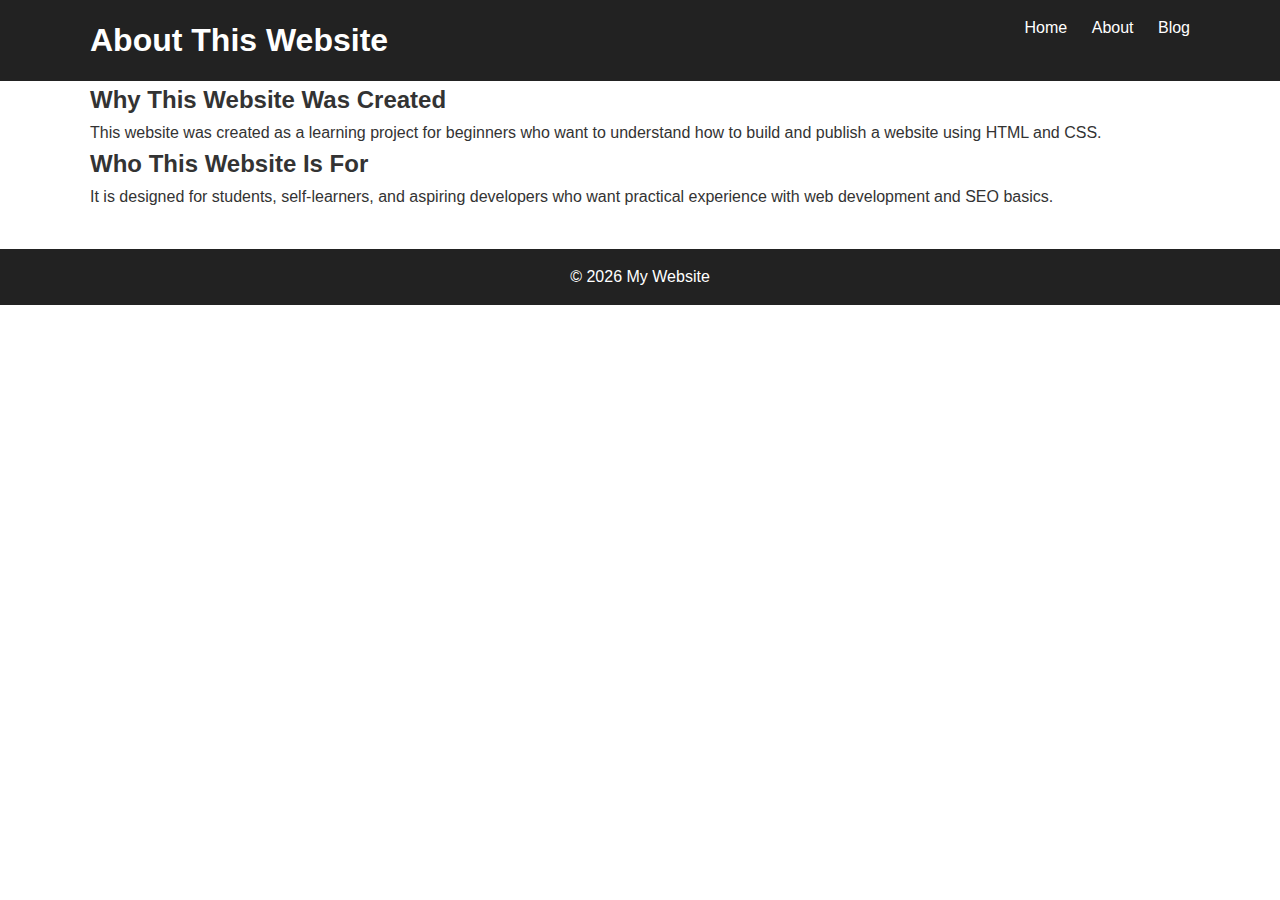
<file: about.html>
<!DOCTYPE html>
<html lang="en">
<head>
  <meta charset="UTF-8">
  <meta name="viewport" content="width=device-width, initial-scale=1.0">
  <title>About This HTML and CSS Website</title>
  <meta name="description" content="Learn about this beginner-friendly HTML and CSS website project and how it helps new developers understand web development.">
  <link rel="stylesheet" href="style.css">
</head>
<body>

<header>
  <div class="container">
    <h1>About This Website</h1>
    <nav>
      <a href="index.html">Home</a>
      <a href="about.html">About</a>
      <a href="blog.html">Blog</a>
    </nav>
  </div>
</header>

<main>
  <section class="container">
    <h2>Why This Website Was Created</h2>
    <p>
      This website was created as a learning project for beginners who want to 
      understand how to build and publish a website using HTML and CSS.
    </p>

    <h2>Who This Website Is For</h2>
    <p>
      It is designed for students, self-learners, and aspiring developers who 
      want practical experience with web development and SEO basics.
    </p>
  </section>
</main>

<footer>
  <div class="container">
    <p>© 2026 My Website</p>
  </div>
</footer>

</body>
</html>
</file>
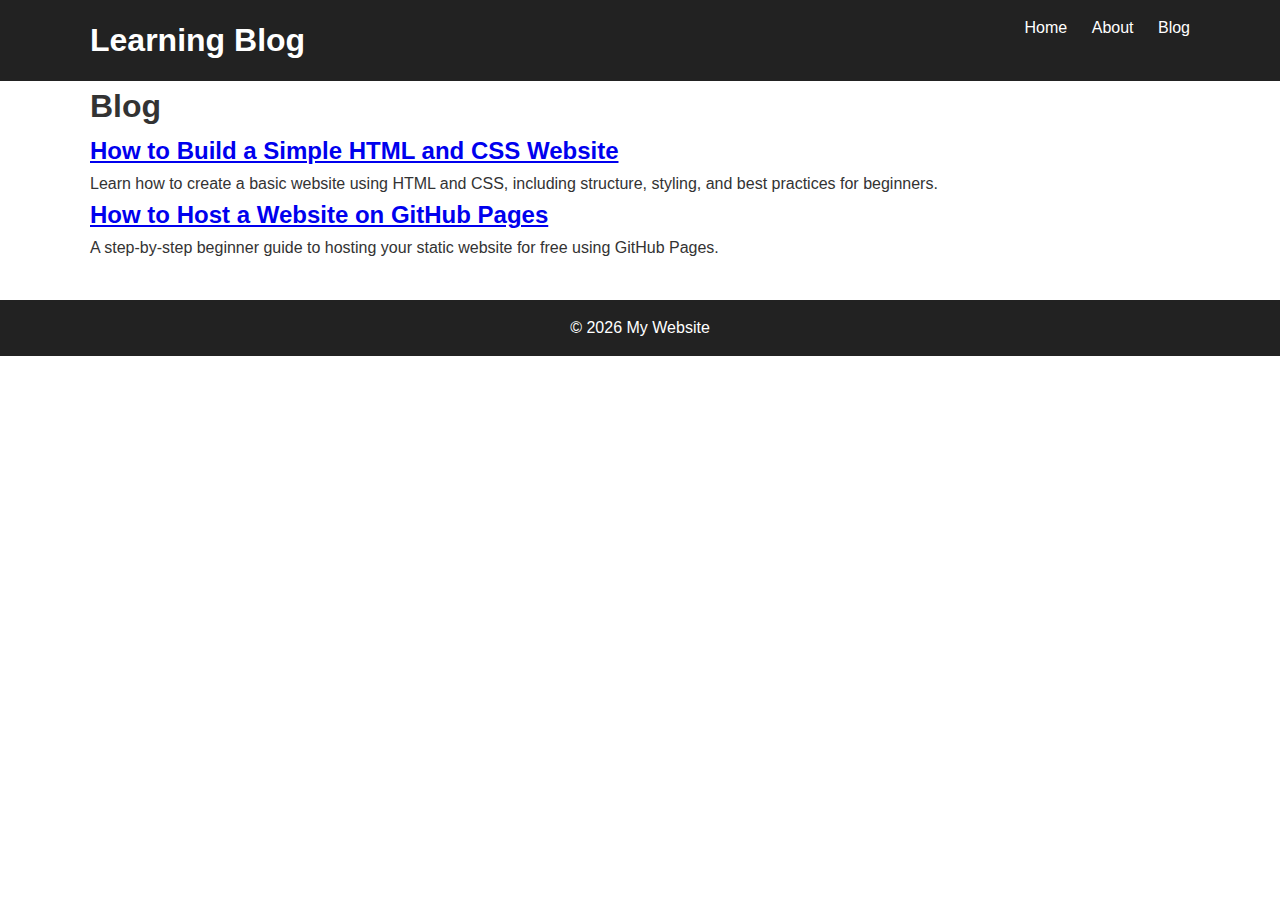
<file: blog.html>
<!DOCTYPE html>
<html lang="en">
<head>
  <meta charset="UTF-8">
  <meta name="viewport" content="width=device-width, initial-scale=1.0">
  <title>Blog – HTML and CSS Learning Articles</title>
  <meta name="description" content="Read beginner-friendly blog posts about HTML, CSS, website hosting, and basic SEO concepts.">
  <link rel="stylesheet" href="style.css">
</head>
<body>

<header>
  <div class="container">
    <h1>Learning Blog</h1>
    <nav>
      <a href="index.html">Home</a>
      <a href="about.html">About</a>
      <a href="blog.html">Blog</a>
    </nav>
  </div>
</header>

<main>
  <section class="container">
    <h1>Blog</h1>

    <article>
      <h2>
        <a href="html-css-website.html">
          How to Build a Simple HTML and CSS Website
        </a>
      </h2>
      <p>
        Learn how to create a basic website using HTML and CSS, including structure,
        styling, and best practices for beginners.
      </p>
    </article>

    <article>
      <h2>
        <a href="github-pages-hosting.html">
          How to Host a Website on GitHub Pages
        </a>
      </h2>
      <p>
        A step-by-step beginner guide to hosting your static website for free using GitHub Pages.
      </p>
    </article>
  </section>
</main>


<footer>
  <div class="container">
    <p>© 2026 My Website</p>
  </div>
</footer>

</body>
</html>
</file>
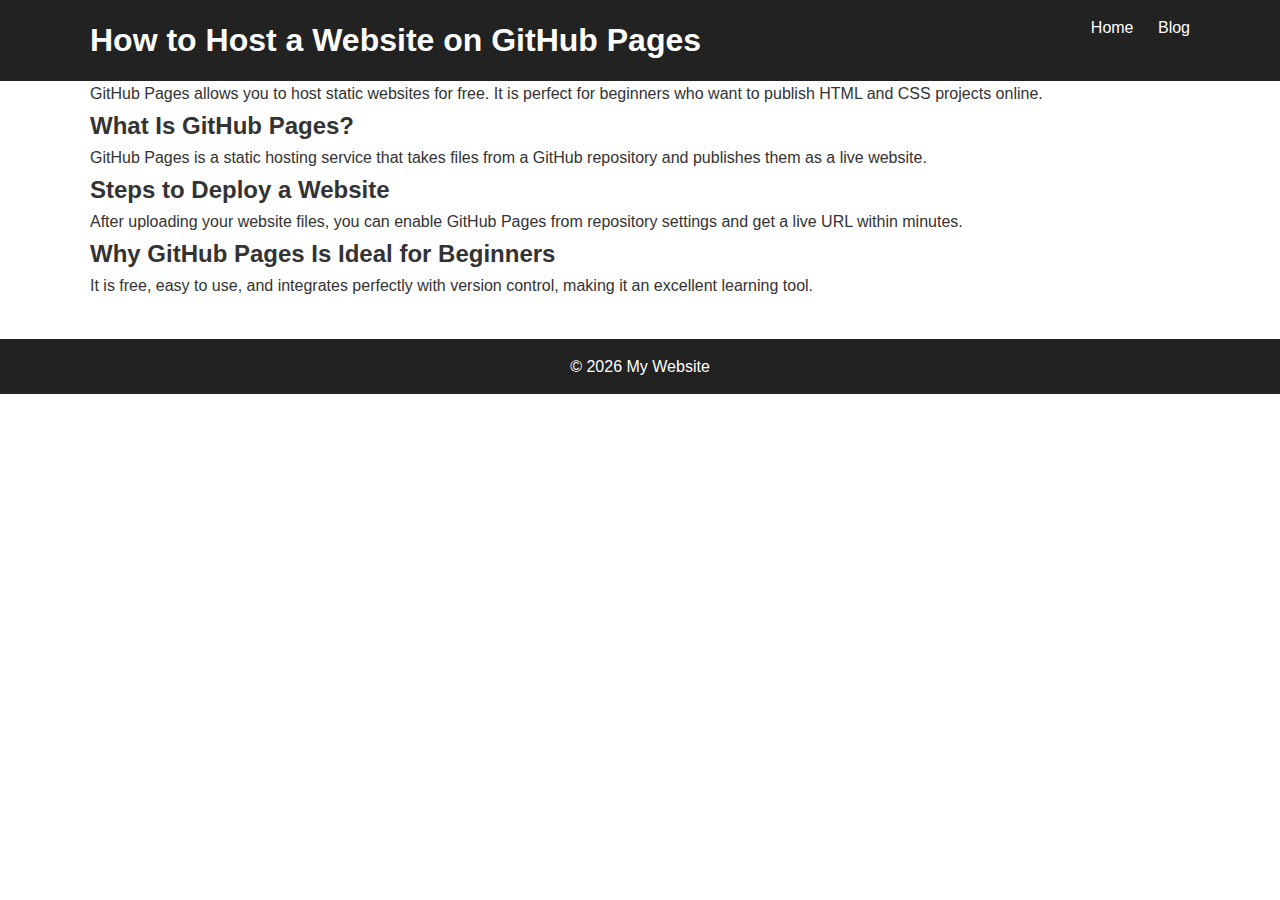
<file: github-pages-hosting.html>
<!DOCTYPE html>
<html lang="en">
<head>
  <meta charset="UTF-8">
  <meta name="viewport" content="width=device-width, initial-scale=1.0">

  <title>How to Host a Website on GitHub Pages</title>

  <meta name="description" content="Learn how to host a static website for free using GitHub Pages. A beginner-friendly guide with step-by-step instructions.">

  <link rel="stylesheet" href="style.css">
</head>
<body>

<header>
  <div class="container">
    <h1>How to Host a Website on GitHub Pages</h1>
    <nav>
      <a href="index.html">Home</a>
      <a href="blog.html">Blog</a>
    </nav>
  </div>
</header>

<main>
  <section class="container">

    <p>
      GitHub Pages allows you to host static websites for free. It is perfect for beginners
      who want to publish HTML and CSS projects online.
    </p>

    <h2>What Is GitHub Pages?</h2>
    <p>
      GitHub Pages is a static hosting service that takes files from a GitHub repository
      and publishes them as a live website.
    </p>

    <h2>Steps to Deploy a Website</h2>
    <p>
      After uploading your website files, you can enable GitHub Pages from repository
      settings and get a live URL within minutes.
    </p>

    <h2>Why GitHub Pages Is Ideal for Beginners</h2>
    <p>
      It is free, easy to use, and integrates perfectly with version control, making it
      an excellent learning tool.
    </p>

  </section>
</main>

<footer>
  <div class="container">
    <p>© 2026 My Website</p>
  </div>
</footer>

</body>
</html>
</file>
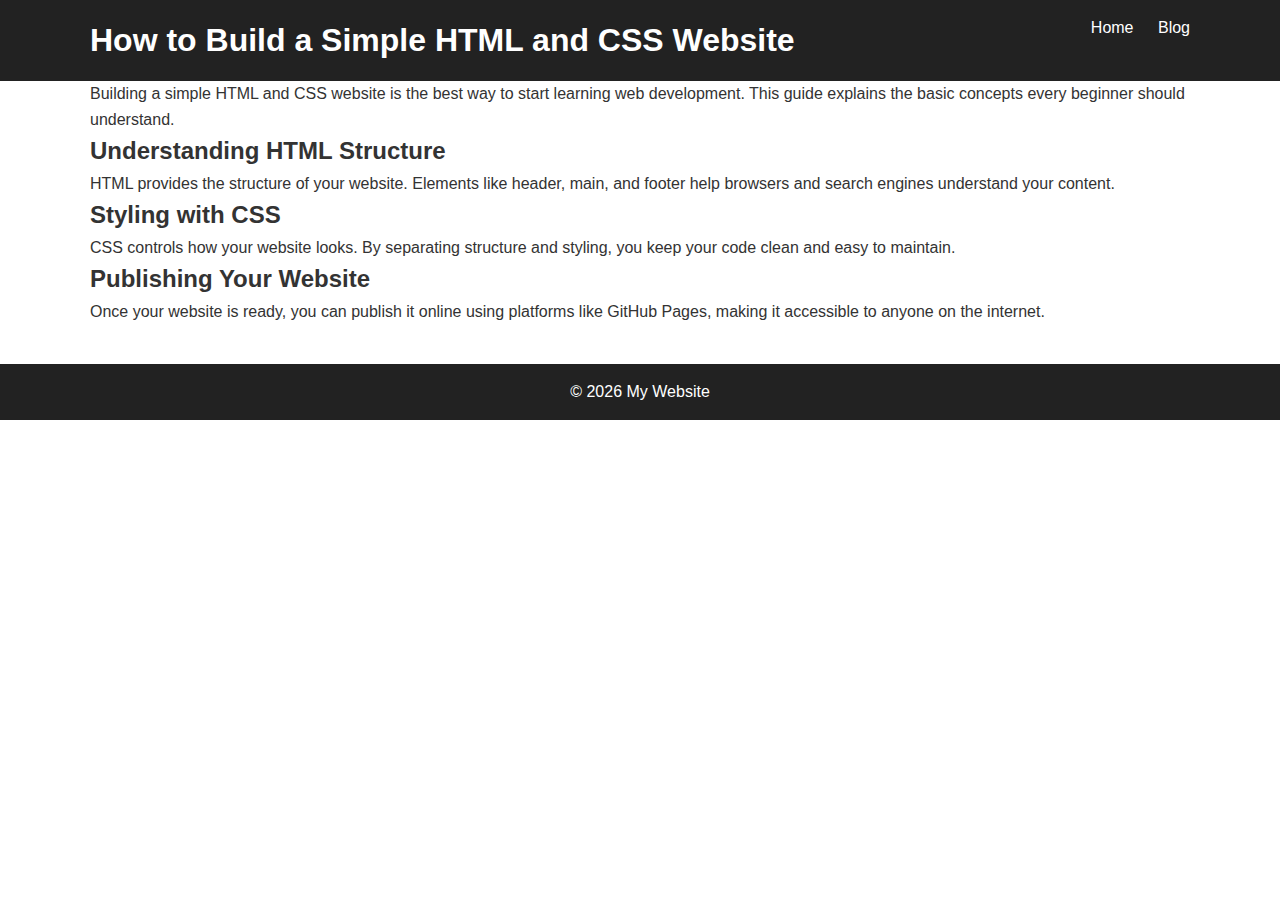
<file: html-css-website.html>
<!DOCTYPE html>
<html lang="en">
<head>
  <meta charset="UTF-8">
  <meta name="viewport" content="width=device-width, initial-scale=1.0">

  <title>How to Build a Simple HTML and CSS Website</title>

  <meta name="description" content="Learn how to build a simple HTML and CSS website from scratch. A beginner-friendly guide covering structure, styling, and best practices.">

<script type="application/ld+json">
{
  "@context": "https://schema.org",
  "@type": "BlogPosting",
  "headline": "How to Build a Simple HTML and CSS Website",
  "description": "Learn how to build a simple HTML and CSS website from scratch. A beginner-friendly guide covering structure, styling, and best practices.",
  "author": {
    "@type": "Person",
    "name": "Dhruv Kalra"
  },
  "publisher": {
    "@type": "Organization",
    "name": "My Website",
    "logo": {
      "@type": "ImageObject",
      "url": "https://dhruvcoder-art.github.io/mywebsite/logo.png"
    }
  },
  "datePublished": "2026-01-10",
  "dateModified": "2026-01-10",
  "mainEntityOfPage": {
    "@type": "WebPage",
    "@id": "https://dhruvcoder-art.github.io/mywebsite/html-css-website.html"
  }
}
</script>


  <link rel="stylesheet" href="style.css">
</head>
<body>

<header>
  <div class="container">
    <h1>How to Build a Simple HTML and CSS Website</h1>
    <nav>
      <a href="index.html">Home</a>
      <a href="blog.html">Blog</a>
    </nav>
  </div>
</header>

<main>
  <section class="container">

    <p>
      Building a simple HTML and CSS website is the best way to start learning web development.
      This guide explains the basic concepts every beginner should understand.
    </p>

    <h2>Understanding HTML Structure</h2>
    <p>
      HTML provides the structure of your website. Elements like header, main, and footer
      help browsers and search engines understand your content.
    </p>

    <h2>Styling with CSS</h2>
    <p>
      CSS controls how your website looks. By separating structure and styling, you keep
      your code clean and easy to maintain.
    </p>

    <h2>Publishing Your Website</h2>
    <p>
      Once your website is ready, you can publish it online using platforms like GitHub Pages,
      making it accessible to anyone on the internet.
    </p>

  </section>
</main>

<footer>
  <div class="container">
    <p>© 2026 My Website</p>
  </div>
</footer>

</body>
</html>
</file>
<file: style.css>
/* Reset */
* {
  margin: 0;
  padding: 0;
  box-sizing: border-box;
}

/* Base styles */
body {
  font-family: Arial, sans-serif;
  line-height: 1.6;
  color: #333;
}

/* Layout container */
.container {
  width: 90%;
  max-width: 1100px;
  margin: auto;
}

/* Header */
header {
  background: #222;
  color: #fff;
  padding: 15px 0;
}

header h1 {
  display: inline-block;
}

nav {
  float: right;
}

nav a {
  color: #fff;
  text-decoration: none;
  margin-left: 20px;
}

/* Hero section */
.hero {
  background: #f4f4f4;
  padding: 60px 0;
  text-align: center;
}

.hero h2 {
  margin-bottom: 10px;
}

.hero p {
  margin-bottom: 20px;
}

.btn {
  display: inline-block;
  background: #007bff;
  color: #fff;
  padding: 10px 20px;
  text-decoration: none;
  border-radius: 5px;
}

/* Features */
.features {
  padding: 40px 0;
}

.feature-box {
  margin-top: 20px;
}

.image-center {
  display: flex;
  justify-content: center;
}



/* Footer */
footer {
  background: #222;
  color: #fff;
  text-align: center;
  padding: 15px 0;
  margin-top: 40px;
}
</file>
